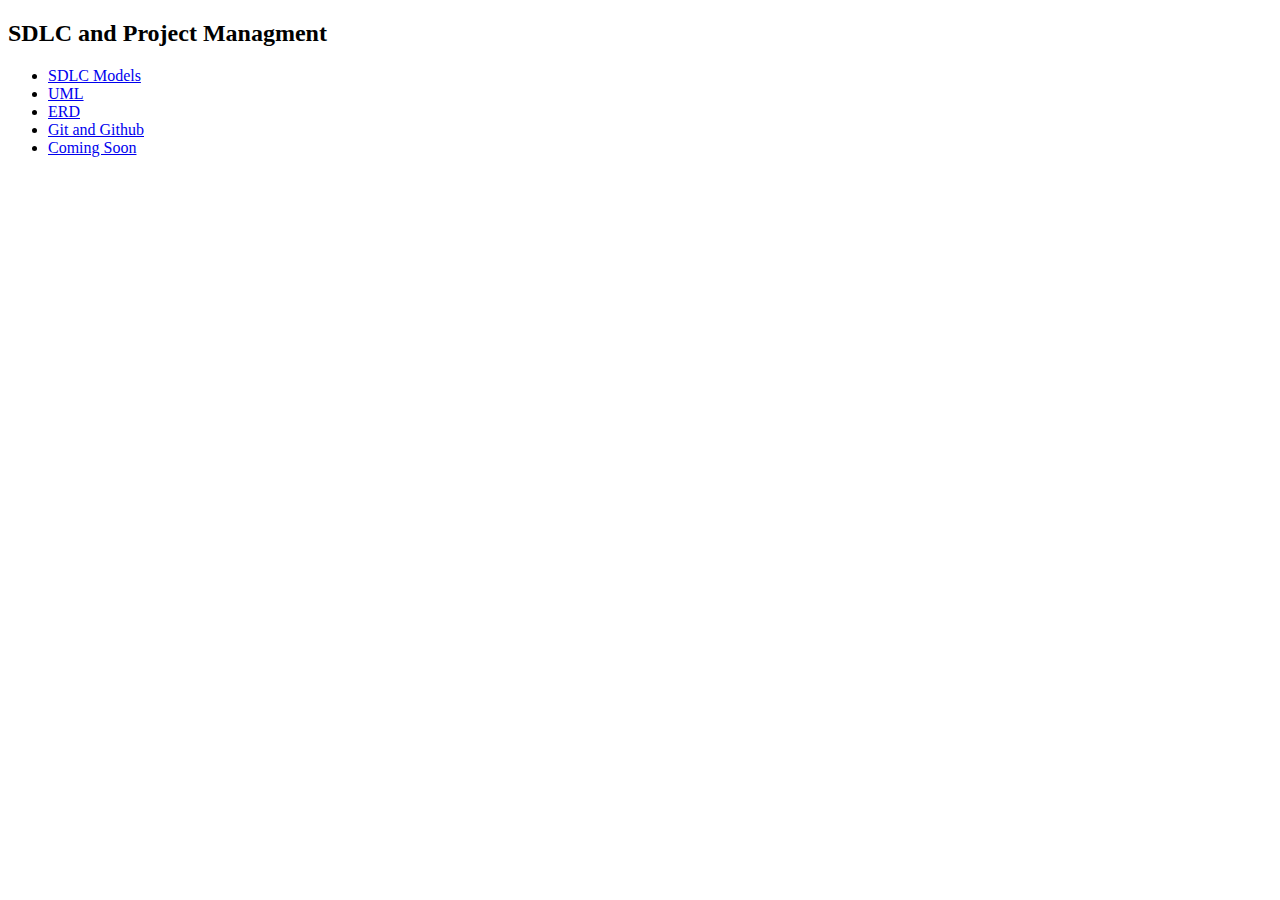
<file: index.html>
<!DOCTYPE html>
<html lang="en">

<head>
    <meta charset="UTF-8">
    <meta name="viewport" content="width=device-width, initial-scale=1.0">
    <title>Main Page</title>
</head>

<body>


    <h2 class="title2">SDLC and Project Managment</h2>
    <ul>

        <li>
            <a href="models/models.html">SDLC Models</a></li>
        <li>
            <a href="uml/uml.html">UML</a>
        </li>
        <li><a href="erd/erd.html">ERD</a></li>
        <li><a href="Git/git-notes.html">Git and Github</a></li>
        <li><a href="comingsoon/index.html">Coming Soon</a></li>

    </ul>

</body>
<footer>


</footer>

</html>
</file>
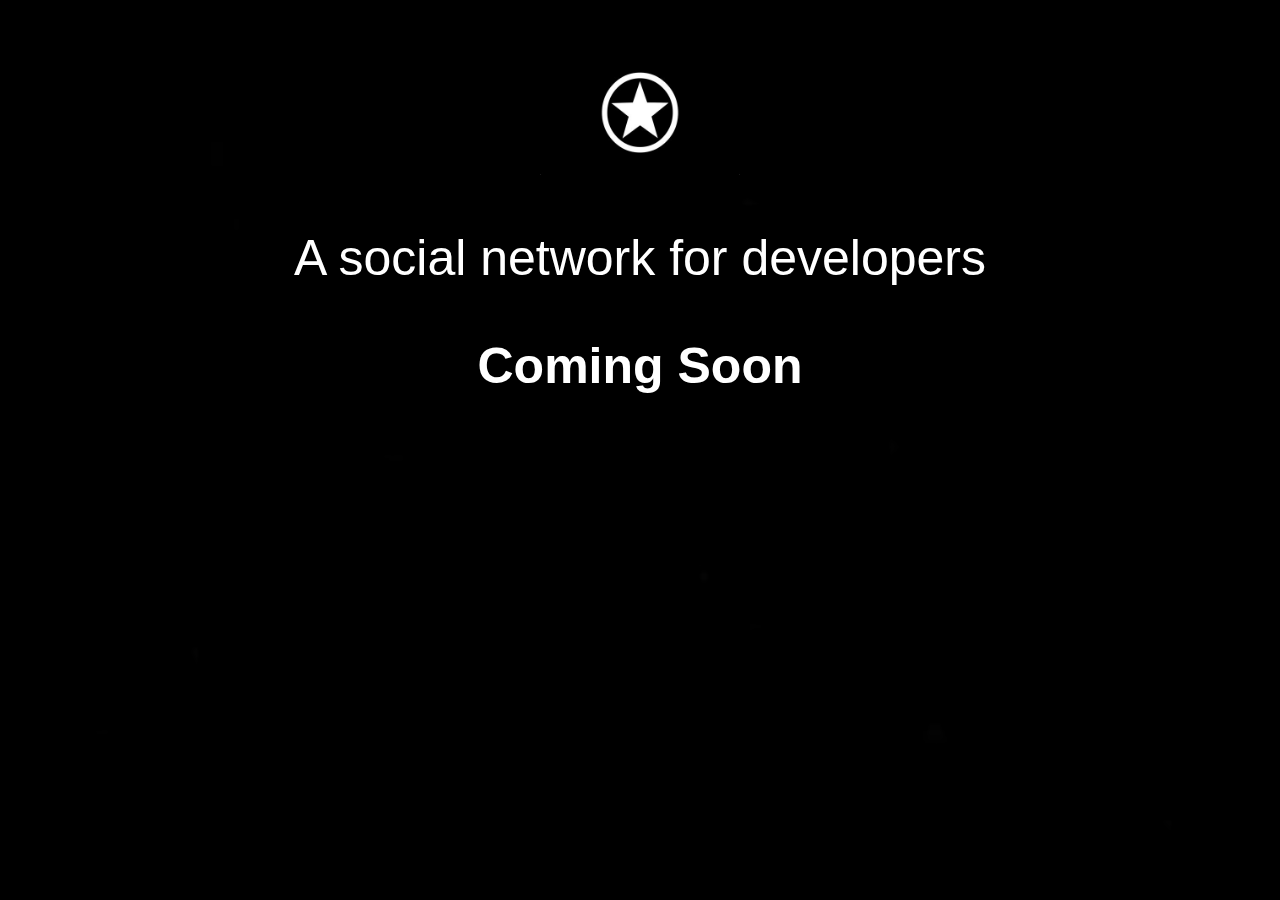
<file: comingsoon/index.html>
<!DOCTYPE html>
<html lang="en">

<head>
    <meta charset="UTF-8">
    <meta http-equiv="X-UA-Compatible" content="IE=edge">
    <meta name="viewport" content="width=device-width, initial-scale=1.0">
    <link rel="stylesheet" href="css/style.css">
    <link rel="shortcut icon" type="image/x-icon" href="/favicon.ico">
    <title>Coming Soon</title>
</head>

<body>
    <section class="landing">
        <div class="landing-inner">
            <img src="img/54559077102b820e651b6d180a80f95b.jpeg" class="logo_size" alt="DevConnector">
            <p>A social network for developers</p>
            <h1>Coming Soon</h1>
            <div class="countdown"></div>
        </div>
    </section>
    <script src="js/main.js"></script>
</body>

</html>
</file>
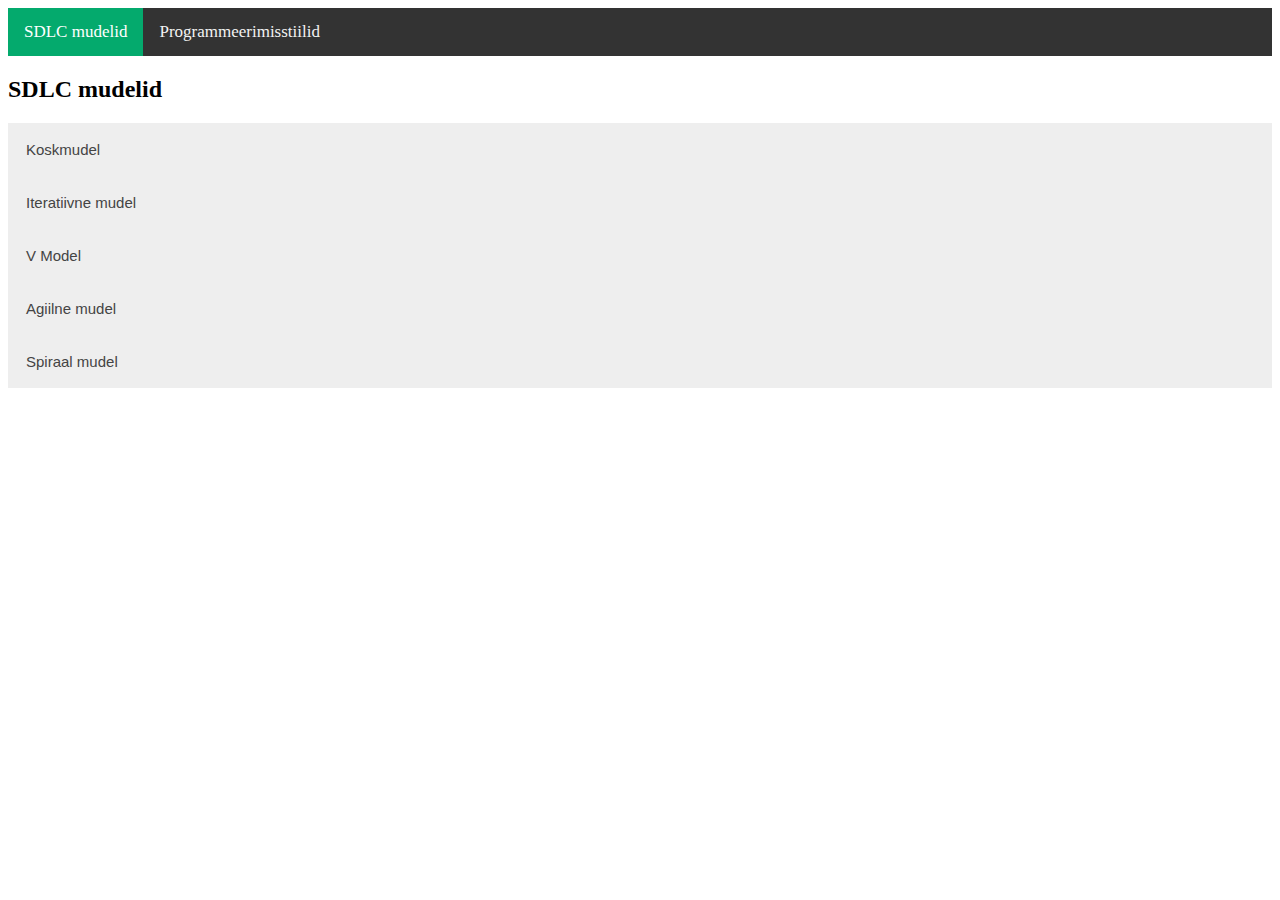
<file: models.html>
<!DOCTYPE html>
<html lang="en">
<link rel="stylesheet" href="css/style.css">

<head>

    <meta charset="UTF-8">
    <meta name="viewport" content="width=device-width, initial-scale=1.0">

    <title>SDLC Mudelid</title>
    <div class="topnav">
        <a href="models.html" class="active">SDLC mudelid</a>
        <a href="programmingstyles.html" title="">Programmeerimisstiilid</a>

    </div>
</head>

<body>
    <h2>SDLC mudelid</h2>

    <button class="accordion">Koskmudel</button>
    <div class="panel">
        <p>Aastal 1970 räägiti esimest korda tarkvara loomise mudelist nimega waterfall (koskmudel, lineaarne mudel W. Royce 1970[Royce]) :</p>
        <img src="images/kosk.jpg" alt="waterfall">
        <h3>Plussid</h3>
        <p>Koskmudeli eelised: selged põhjused-tagajärjed, struktuur, juhtidel on lihtsam jälgida, kas projekt on graafikus, väljamaksed konkreetsete etappide eest.</p>
        <p>Mõnikord on see ainuvõimalik lahendus.</p>
        <p>Näiteks on koskmudel endiselt väga laialt kasutusel, kui tellijaks on riigiasutus. Samuti on mõistlik selle mudeli kasutamine väga väikeste projektide puhul, kus nõuded on selged, ei muutu ning neid ei tule juurde.</p>
        <h3>Miinused</h3>
        <p>Koskmudeli puudusteks on kõrge hind, väga pikk valmimisaeg, palju dokumente: iga tagasiminek on väga kallis, igal etapil tehtud muudatus nõuab järgmiste etappide uuesti läbimist ning dokumenteerimist.</p>
        <p>On olnud palju projekte, mis lõpetati ning võeti vastu, kuid pole kunagi kasutusele võetud: aja jooksul muutusid nõuded nii palju, et valmistarkvara polnud enam vajalik (suure süsteemi kõikide vajaduste peensusteni kirja panemisele võib minna
            mitu aastat ning paar metsamassiivi dokumentatsiooni koostamisele).</p>

        <h3>Millal kasutatakse koskmudelit?</h3>
        <ul>
            <li>kui nõuded on teada ning need on lõplikud ega muutu protsessi käigus;
            </li>
            <li>on teada, mis tehnoloogiaid kasutada;
            </li>
            <li>projekt ei ole liiga pikk;
            </li>
            <li>tellija võib olla huvitatud selle mudeli kasutamisest, kui tal ei ole ressursi tegeleda projektiga pidevalt, vaid ainult tellimise (nõuete kogumise) ning testimise ajal.</li>
        </ul>
    </div>

    <button class="accordion">Iteratiivne mudel</button>
    <div class="panel">
        <p>Iteratiivne mudel võeti kasutusele <b>1980.</b> aastal. </p>
        <p> Iteratiivse mudeli puhul valmistatakse toote esimene variant, see vaadatakse üle, otsustatakse, kas on valitud õige tee. Algab uus iteratsioon: toodet täiendatakse, see vaadatakse üle, otsustatakse, kas on valitud õige tee. Algab uus iteratsioon…
            kuni toode saab valmis.</p>
        <p>Iteratiivse mudeli puhul on kogu protsess jagatud mitmeks etapiks (siin ja edasi – iteratsioon), iga iteratsioon kestab 2-6 nädalat. Alguses valmistatakse tarkvara kriitilisem osa, sisuliselt jälgitakse seejuures samu samme, mida koskmudeli puhul.
            Järgmise iteratsiooni ajal täiendatakse tarkvara, luues uue funktsionaalsuse või täiendades seda, mis oli varem tehtud. Iteratsioone korrutatakse projekti lõpetamiseni. Kui tarkvara on valmis, võetakse see kasutusele. Protsessi paremaks suunamiseks
            võetakse arvesse riskianalüüsi tulemusi. Iteratiivset mudelit võib näidata järgmiselt:</p>


        <img src="images/iteratsioon.jpg" alt="">
        <p>Iteratiivse mudeli raamistikud on näiteks RUP (The Rational Unified Process), EUP (The Enterprise Unified Process).
        </p>

        <h3>Millal kasutatakse?</h3>

        <ul>
            <li>
                On olemas üldine pilt, mida tahetakse saavutada. Väiksemaid ülesandeid saab täpsustada hiljem.
            </li>
            <li>
                Projekt on suur. Kui on oht, et projekt venib pikaks, tasub võtta kasutusele iteratiivne mudel, kuna see lubab rakendada paralleelseid iteratsioone: minimeerib riski, et projekti lõpuks muutuvad tarkvara vajadused/nõudmised.
            </li>

        </ul>

    </div>

    <button class="accordion">V Model</button>
    <div class="panel">
        <p>the V model of testing was developed where for every phase, in the Development life cycle there is a corresponding Testing phase</p>
        <img src="images/052715_0904_GuidetoSDLC3.webp" alt="">
        <ul>
            <li>

                The left side of the model is Software Development Life Cycle – SDLC</li>
            <li>The right side of the model is Software Test Life Cycle – STLC</li>
            <li>The entire figure looks like a V, hence the name V – model</li>

        </ul>
        <p>Apart from the V model, there are iterative development models, where development is carried in phases, with each phase adding a functionality to the software. Each phase comprises its independent set of development and testing activities.</p>

        <p>Good examples of Development lifecycles following iterative method are Rapid Application Development, Agile Development
        </p>
    </div>
    <button class="accordion">Agiilne mudel</button>
    <div class="panel">
        <h3>Mis on agiilne mudel?</h3>
        <p>Agiilne mudeliprotsess SDLC-s hõlbustab arendajaid meeskonnaga suhtlemisel ja annab kliendile käimasoleva projekti kohta täieliku ülevaate ning arendaja teeb vajadusel muudatusi. See paneb arendajad muudatusi tegema vastavalt kliendi interaktsioonile
            ja säästab ümbertöötamisel palju aega. Kuna see lähenemine töötab arendamisel ja testimisel käsikäes, töötavad arendajad ja testijad koos</p>
        <h3>Millal hakati kasutama?</h3>
        <p>1990. aastate alguses lõid Ken Schwaber ja Jeff Sutherland Scrumi metoodika</p>
        <img src="images/agiilne.jpg" alt="">
        <h3>Miks just agiilne meetod?</h3>
        <p>Agiilse mudeli peamised eelised on kiirus, reageerimine olukorra muutustele, inimeste suhtlemine. Tellija on motiveeritud liikuma koos projekti meeskonnaga, ta on ise ka meeskonna liige ja kaasatud kogu protsessi.
        </p>

        <ul>
            <li>Tellija rahulolu – uus tarkvara tarnitakse tihti ja kiiresti.</li>
            <li>Inimesed on protsessidest olulisemad: kõik projektis osalevad inimesed on pidevas suhtlemises, mõjutades tulemust.
            </li>
            <li>Projektis osalejad saavad kiiresti tagasisidet, kas see, mis tehti, on vajalik.</li>
            <li>Olukorra muutmisel saab toodet kiiresti muuta.</li>
            <li>Nõudeid saab muuta isegi väga hilisel projekti etapil.</li>
            <li>Dokumenteerimine on minimaalne: puhas isedokumenteeriv kood tähendab, et tekib vähem dokumente (mida keegi ei loe) ning koodi puhtana hoidmine on arendaja ülesandeks, ehk on suurem tõenäosus, et dokumentatsioon (minimaalne arv dokumente +
                isedokumenteeriv kood) on aktuaalne.</li>
        </ul>
        <h3>Millal kasutada?</h3>
        <p>Agiilne mudel sobib, kui:</p>
        <ul>
            <li>meeskond (tooteomanik, arendustiim) on väga tugev;</li>
            <li>on soov projektiga kiiresti alustada (ei vaja pikka analüüsi faasi);</li>
            <li> on tõenäosus, et mõned nõuded ilmnevad hiljem;</li>
            <li>rahastus ei ole probleemiks.</li>
        </ul>
        <h3>Näited agiilsest arengumudelist</h3>
        <img src="images/agile_Processesv1_2.webp" alt="">
        <p>Meeskonnad valivad ühe või kaks meetodit täielikult välja. Üks laialdasemalt kasutatavaid tehnikaid on Scrum ja XP, mis tavaliselt sulanduvad ideaalselt.
        </p>
        <p>Scrum on paindliku alamhulk ja XP on lisaks ka paindlik meetod tarkvara korduvaks tegemiseks.</h3>
        </p>
    </div>
    <button class="accordion">Spiraal mudel
    </button>
    <div class="panel">
        <p>Spiraalmudelit kirjeldas esimest korda Barry Boehm oma 1986 a. artiklis. Protsessi kulgemist kujutab spiraal. Esimene kordus võib olla näiteks seotud süsteemi teostatavuse uurimisega, teine nõudmiste kirjeldamisega, järgmine kavandamisega jne.
            Mitu kordust on enamasti seotud tarkvara realiseerimisega, kus tema ehitamine toimub inkrementaalselt. Kuid kindlasti ei tohiks spiraali korduseid võrdsustada tavapäraste arendusprotsessi faasidega. Iga kordus on jaotatud 3 kuni 6 sektorisse
            (erinevad autorid jagavad erinevalt). Iga kordus algab lähema eesmärgi kavandamise ja riskide hindamisega ning lõppeb nö kliendiga - ehk eesmärk peab saama täidetud ja kontrollitud. Sektorite töömahukus ei pruugi olla ühesugune. Boehm'i järgi
            on sektoreid neli</p>
        <p>Each phase of spiral model in software engineering begins with a design goal and ends with the client reviewing the progress. The spiral model in software engineering was first mentioned by Barry Boehm in his 1986 paper.</p>

        <p>The development process in Spiral model in SDLC, starts with a small set of requirement and goes through each development phase for those set of requirements. The software engineering team adds functionality for the additional requirement in every-increasing
            spirals until the application is ready for the production phase. The below figure very well explain Spiral Model:
        </p>
        <img src="images/spiral_model.webp" alt="">
        <h3>When to use Spiral Model?</h3>
        <ul>
            <li>

                A Spiral model in software engineering is used when project is large

            </li>
            <li>
                When releases are required to be frequent, spiral methodology is used
            </li>
            <li>
                When creation of a prototype is applicable
            </li>
            <li>When risk and costs evaluation is important</li>
            <li>Spiral methodology is useful for medium to high-risk projects</li>
            <li>When requirements are unclear and complex, Spiral model in SDLC is useful</li>
            <li>
                When changes may require at any time
            </li>
            <li>When long term project commitment is not feasible due to changes in economic priorities</li>

        </ul>

    </div>

    <script>
        var acc = document.getElementsByClassName("accordion");
        var i;

        for (i = 0; i < acc.length; i++) {
            acc[i].addEventListener("click", function() {
                this.classList.toggle("active");
                var panel = this.nextElementSibling;
                if (panel.style.display === "block") {
                    panel.style.display = "none";
                } else {
                    panel.style.display = "block";
                }
            });
        }
    </script>
</body>

</html>
</file>
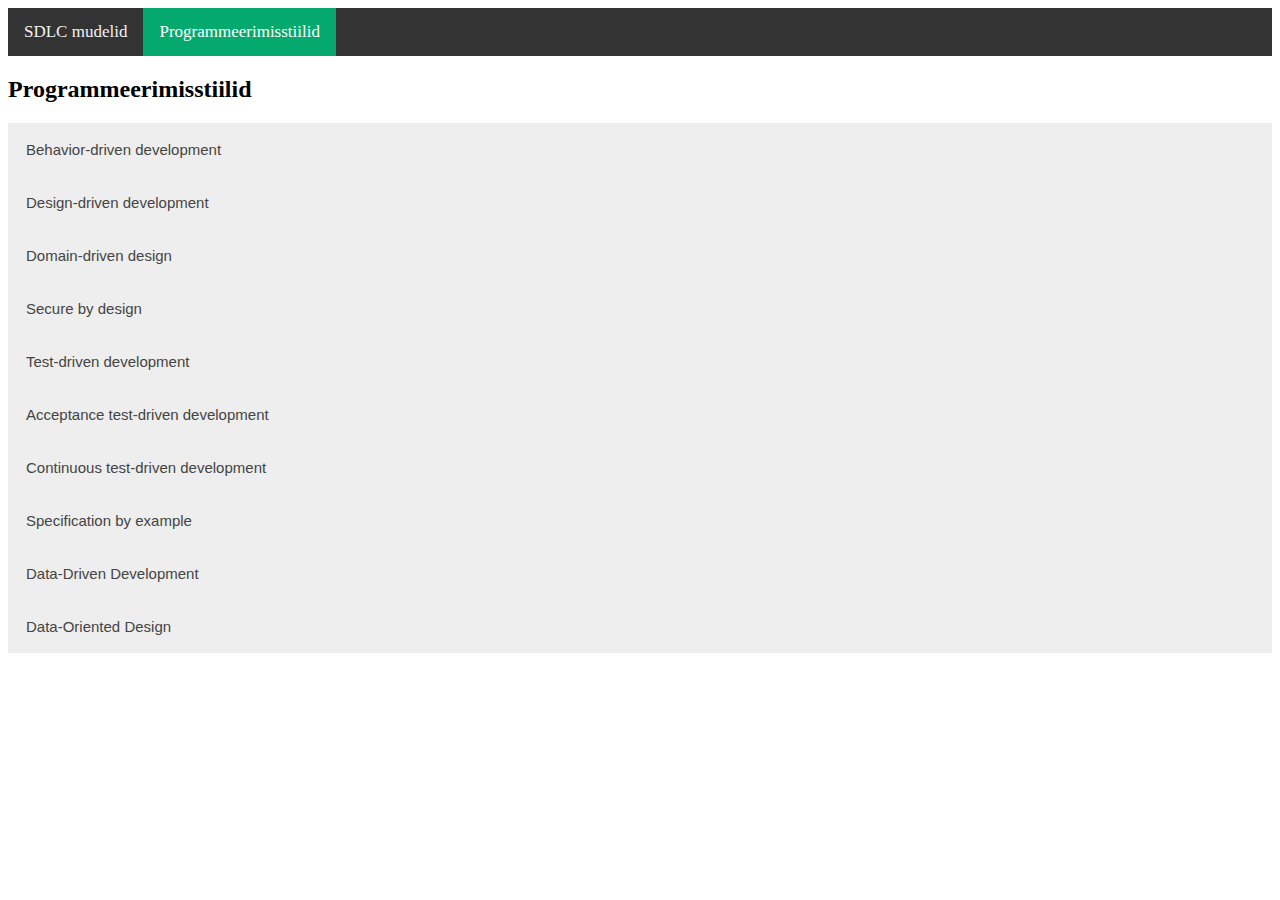
<file: programmingstyles.html>
<!DOCTYPE html>
<html lang="en">
<link rel="stylesheet" href="css/style.css">

<head>

    <meta charset="UTF-8">
    <meta name="viewport" content="width=device-width, initial-scale=1.0">

    <title>Programmeerimisstiilid</title>
    <div class="topnav">
        <a href="models/models.html">SDLC mudelid</a>
        <a href="programmingstyles.html" class="active" title="">Programmeerimisstiilid</a>

    </div>
</head>

<body>
    <h2>Programmeerimisstiilid</h2>
    <button class="accordion">Behavior-driven development
</button>
    <div class="panel">
        <h3>What is BDD?</h3>
        <p>Behavior-driven development (BDD) is an Agile software development methodology in which an application is documented and designed around the behavior a user expects to experience when interacting with it. By encouraging developers to focus only
            on the requested behaviors of an app or program, BDD helps to avoid bloat, excessive code, unnecessary features or lack of focus. This methodology combines, augments and refines the practices used in test-driven development (TDD) and acceptance
            testing.
        </p>

        <p> A typical project using behavior-driven development would begin with a conversation between the developers, managers and customer to form an overall picture of how a product is intended to work. The expectations for the product's behavior are
            then set as goals for the developers, and once all of the behavior tests are passed the product has met its requirements and it ready for delivery to the customer.
        </p>
        <p> BDD offers the ability to enlarge the pool of input and feedback to include business stakeholders and end users who may have little software development knowledge. Due to this expanded feedback loop, development teams may more readily use BDD
            in continuous integration and continuous delivery environments.</p>
        </p>
        <h3>How BDD works?</h3>
        <p>Behavior-driven development revolves around conducting behavior-specific tests, or functional specifications that outline executable scenarios for the application. This includes:</p>
        <ul>
            <li>Applying the 5 Whys principle or the if-then scenario to generate user stories and clearly relate application features to a business purpose.</li>
            <li>Identifying a single outcome for every behavior.
            </li>
            <li>Translating each scenario into domain specific language (DSL) to ensure accurate communication.</li>
            <li>Gathering all behaviors into one set of documentation so it is accessible for all developers, testers and stakeholders.
            </li>
        </ul>
        <p>Behavior-specific tests can be run when a project starts, while a product is in development and when a product is completed. At a minimum, BDD requires that the behavioral tests (similar to unit tests) are created before development starts. Before
            development begins, all of the behavioral tests will fail, but as development of the product progresses, the tests will begin to pass. Once all of the behavioral tests are considered passing, the product is ready.</p>
    </div>
    <button class="accordion">Design-driven development
    </button>
    <div class="panel">
        <h3>What is D-DD?</h3>
        <p>Design driven development uses design as part of a process to learn and better define requirements in order to build better, more informed technology solutions. It can also be looked at as a process whereby design and user experience drives the
            development of a product or software application. This leads to products that people enjoy using and want to tell others about.</p>
        </p>
        <h3>A design driven development scenario</h3>
        <p>The Problem + Solutions Thinking Your team has identified a customer problem. You quickly take a divergent approach to brainstorming as a small, diverse group spanning product management, design, technology and sales — to come up with different
            ideas for how to solve the problem. Through group discussion, you identify the three most valuable ideas. Your designer quickly creates a design artefact or clickable prototype OR 1–2 developers creates a quick and dirty coded prototype.
            <p> Solutions Testing + Learning You identify a small group of customers and through 3–4 quick rounds of user testing, you learn how to you learn how to improve or change the feature to better meet customer needs.
            </p>
            <p>Product Design Before Development You then take the time you need to thoroughly design the feature with continued customer feedback and internal stakeholder reviews. This creates design definition, and also helps your team flesh out technical
                requirements along the way all while defining a real scope of work prior to coding.</p>
    </div>
    <button class="accordion">
        Domain-driven design

    </button>
    <div class="panel">

        <h3>What is DDD?</h3>
        <p>Domain-driven design (DDD) is a software design approach focusing on modelling software to match a domain according to input from that domain's experts. In terms of object-oriented programming it means that the structure and language of software
            code (class names, class methods, class variables) should match the business domain. For example, if a software processes loan applications, it might have classes like LoanApplication and Customer, and methods such as AcceptOffer and Withdraw.
            DDD connects the implementation to an evolving model. Domain-driven design is predicated on the following goals:
            <ul>
                <li>placing the project's primary focus on the core domain and domain logic;</li>
                <li> basing complex designs on a model of the domain;
                </li>
                <li> initiating a creative collaboration between technical and domain experts to iteratively refine a conceptual model that addresses particular domain problems.
                </li>
            </ul>
            <p> Criticisms of domain-driven design argue that developers must typically implement a great deal of isolation and encapsulation to maintain the model as a pure and helpful construct. While domain-driven design provides benefits such as maintainability,
                Microsoft recommends it only for complex domains where the model provides clear benefits in formulating a common understanding of the domain.</p>
            <h3>Kind of models</h3>
            <p>Domain-driven design recognizes multiple kinds of models.</p>
            <p>For example, an entity is an object defined not by its attributes, but its identity. As an example, most airlines assign a unique number to seats on every flight: this is the seat's identity.
            </p> In contrast, a value object is an immutable object that contains attributes but has no conceptual identity. When people exchange business cards, for instance, they only care about the information on the card (its attributes) rather than
            trying to distinguish between each unique card.</p>
        <p> Models can also define events (something that happens). A domain event is an event that domain experts care about. </p>
        <p>Models can be bound together by a root entity to become an aggregate. Objects outside the aggregate are allowed to hold references to the root but not to any other object of the aggregate. The aggregate root checks the consistency of changes in
            the aggregate. Drivers do not have to individually control each wheel of a car, for instance: they simply drive the car. In this context, a car is an aggregate of several other objects (the engine, the brakes, the headlights, etc.)</p>
    </div>
    <button class="accordion">Secure by design
    </button>
    <div class="panel">
        <h3>What is SBD?</h3>
        <p>
            Secure by design, in software engineering, means that software products and capabilities have been designed to be foundationally secure.
        </p>
        <p> Alternate security strategies, tactics and patterns are considered at the beginning of a software design, and the best are selected and enforced by the architecture, and they are used as guiding principles for developers. It is also encouraged
            to use strategic design patterns that have beneficial effects on security, even though those design patterns were not originally devised with security in mind.
        </p>
        <p> Secure by Design is increasingly becoming the mainstream development approach to ensure security and privacy of software systems. In this approach, security is considered and built into the system at every layer and starts with a robust architecture
            design. Security architectural design decisions are based on well-known security strategies, tactics, and patterns defined as reusable techniques for achieving specific quality concerns. Security tactics/patterns provide solutions for enforcing
            the necessary authentication, authorization, confidentiality, data integrity, privacy, accountability, availability, safety and non-repudiation requirements, even when the system is under attack. In order to ensure the security of a software
            system, not only is it important to design a robust intended security architecture but it is also necessary to map updated security strategies, tactics and patterns to software development in order to maintain security persistence.
        </p>
        <h3>Expect attacks</h3>
        <p>Malicious attacks on software should be assumed to occur, and care is taken to minimize impact. Security vulnerabilities are anticipated, along with invalid user input. Closely related is the practice of using "good" software design, such as domain-driven
            design or cloud native, as a way to increase security by reducing risk of vulnerability-opening mistakes—even though the design principles used were not originally conceived for security purposes.</p>
        <h3>Avoid security through obscurity
        </h3>
        <p>Generally, designs that work well do not rely on being secret. Often, secrecy reduces the number of attackers by demotivating a subset of the threat population. The logic is that if there is an increase in complexity for the attacker, the increased
            attacker effort to compromise the target will discourage them. While this technique implies reduced inherent risks, a virtually infinite set of threat actors and techniques applied over time will cause most secrecy methods to fail. While not
            mandatory, proper security usually means that everyone is allowed to know and understand the design because it is secure. This has the advantage that many people are looking at the computer code, which improves the odds that any flaws will
            be found sooner. The disadvantage is that attackers can also obtain the code, which makes it easier for them to find vulnerabilities to exploit. It is generally believed, though, that the advantage of the open computer code outweighs the disadvantage.
        </p>
    </div>
    <button class="accordion">Test-driven development
    </button>
    <div class="panel">
        <h3>What is TDD?</h3>
        <p><b>Test-driven development (TDD)</b> is a software development process relying on software requirements being converted to test cases before software is fully developed, and tracking all software development by repeatedly testing the software
            against all test cases. This is as opposed to software being developed first and test cases created later.
        </p>
        <p> Software engineer Kent Beck, who is credited with having developed or "rediscovered" the technique, stated in 2003 that TDD encourages simple designs and inspires confidence.</p>
        <p> Test-driven development is related to the test-first programming concepts of extreme programming, begun in 1999, but more recently has created more general interest in its own right.
        </p>
        <p>Programmers also apply the concept to improving and debugging legacy code developed with older techniques.</p>
        <h3>Test driven development cycle</h3>
        <p>
            <ol>
                <li>Add a test</li>
                <p>The adding of a new feature begins by writing a test that passes if the feature's specifications are met. The developer can discover these specifications by asking about use cases and user stories. A key benefit of test-driven development
                    is that it makes the developer focus on requirements before writing code. This is in contrast with the usual practice, where unit tests are only written after code.</p>
                <li>Run all tests. The new test should fail for expected reasons</li>
                <p> This shows that new code is actually needed for the desired feature. It validates that the test harness is working correctly. It rules out the possibility that the new test is flawed and will always pass.
                </p>
                <li>Write the simplest code that passes the new test</li>
                <p> Inelegant or hard code is acceptable, as long as it passes the test. The code will be honed anyway in Step 5. No code should be added beyond the tested functionality.
                </p>
                <li>All tests should now pass</li>
                <p> If any fail, the new code must be revised until they pass. This ensures the new code meets the test requirements and does not break existing features.
                </p>
                <li>Refactor as needed, using tests after each refactor to ensure that functionality is preserved</li>
                <p> Code is refactored for readability and maintainability. In particular, hard-coded test data should be removed. Running the test suite after each refactor helps ensure that no existing functionality is broken.
                </p>
                <b>            Examples of refactoring:
                </b>
                <ul>
                    <li>moving code to where it most logically belongs</li>
                    <li> removing duplicate code
                    </li>
                    <li> making names self-documenting
                    </li>
                    <li> splitting methods into smaller pieces
                    </li>
                    <li> re-arranging inheritance hierarchies
                    </li>

                </ul>
            </ol>

            <b>Repeat</b>
            <p>
                The cycle above is repeated for each new piece of functionality. Tests should be small and incremental, and commits made often. That way, if new code fails some tests, the programmer can simply undo or revert rather than debug excessively. When using
                external libraries, it is important not to write tests that are so small as to effectively test merely the library itself, unless there is some reason to believe that the library is buggy or not feature-rich enough to serve all the needs
                of the software under development.</p>
        </p>

    </div>
    <button class="accordion">Acceptance test-driven development
    </button>
    <div class="panel">
        <h3>What is ATDD?</h3>

        <p>Acceptance test–driven development (ATDD) is a development methodology based on communication between the business customers, the developers, and the testers. ATDD encompasses many of the same practices as specification by example (SBE), behavior-driven
            development (BDD), example-driven development (EDD), and support-driven development also called story test–driven development (SDD). All these processes aid developers and testers in understanding the customer's needs prior to implementation
            and allow customers to be able to converse in their own domain language.
        </p>
        <p>ATDD is closely related to test-driven development (TDD). It differs by the emphasis on developer-tester-business customer collaboration. ATDD encompasses acceptance testing, but highlights writing acceptance tests before developers begin coding.
        </p>
        <p>Acceptance tests are from the user's point of view – the external view of the system. They examine externally visible effects, such as specifying the correct output of a system given a particular input. Acceptance tests can verify how the state
            of something changes, such as an order that goes from "paid" to "shipped". They also can check the interactions with interfaces of other systems, such as shared databases or web services. In general, they are implementation independent, although
            automation of them may not be.</p>
        <h3>Creation</h3>
        <p>Acceptance tests are created when the requirements are analyzed and prior to coding. They can be developed collaboratively by requirement requester (product owner, business analyst, customer representative, etc.), developer, and tester. Developers
            implement the system using the acceptance tests. Failing tests provide quick feedback that the requirements are not being met. The tests are specified in business domain terms. The terms then form a ubiquitous language that is shared between
            the customers, developers, and testers. Tests and requirements are interrelated. A requirement that lacks a test may not be implemented properly. A test that does not refer to a requirement is an unneeded test. An acceptance test that is developed
            after implementation begins represents a new requirement.

        </p>
        <h3>Testing strategy
        </h3>
        <p>Acceptance tests are a part of an overall testing strategy. They are the customer tests that demonstrate the business intent of a system. Component tests are technical acceptance tests developed by an architect that specify the behavior of large
            modules. Unit tests are created by the developer to drive easy-to-maintain code. They are often derived from acceptance tests and unit tests. Cross-functional testing includes usability testing, exploratory testing, and property testing (scaling
            and security).
        </p>

    </div>
    <button class="accordion">Continuous test-driven development
    </button>
    <div class="panel">
        <h3>What is CTDD</h3>
        <p>Continuous test-driven development (CTDD) is a software development practice that extends test-driven development (TDD) by means of automatic test execution in the background, sometimes called continuous testing.</p>
        <h3>Practice</h3>
        <p>In CTDD the developer writes a test first but is not forced to execute the tests manually. The tests are run automatically by a continuous testing tool running in the background. This technique can potentially reduce the time waste resulting from
            manual test execution by eliminating the need for the developer to start the test after each phase of the normal TDD practice: after writing the (initially failing) test, after producing the minimal amount of code for the test to pass and
            after refactoring the code.
        </p>
        <b> Continuous testing tools</b>
        <ul>
            <li> Infinitest open source Eclipse and IntelliJ plug-in
            </li>
            <li> NCrunch commercial continuous testing plug-in for Visual Studio
            </li>
            <li> Autotest - continuous testing for Ruby
            </li>
            <li> AutoTest.NET - autotest for .NET
            </li>
            <li> AutoTest.NET fork for CTDD</li>
            <li> Mighty-Moose - packaged version of AutoTest.NET
            </li>
            <li> PyCrunch — continuous testing for Python, with PyCharm plugin
            </li>
            <li> Wallaby.js - continuous testing for JavaScript/TypeScript/CoffeeScript
            </li>

        </ul>

    </div>
    <button class="accordion">Specification by example
    </button>
    <div class="panel">
        <h3>What is SBE?</h3>
        <p>Specification by example (SBE) is a collaborative approach to defining requirements and business-oriented functional tests for software products based on capturing and illustrating requirements using realistic examples instead of abstract statements.
            It is applied in the context of agile software development methods, in particular behavior-driven development. This approach is particularly successful for managing requirements and functional tests on large-scale projects of significant domain
            and organisational complexity.
        </p>
        <h3> Advantages
        </h3>
        <p>Highly abstract or novel new concepts can be difficult to understand without concrete examples.[citation needed] Specification by example is intended to construct an accurate understanding, and significantly reduces feedback loops in software
            development, leading to less rework, higher product quality, faster turnaround time for software changes and better alignment of activities of various roles involved in software development such as testers, analysts and developers.</p>

        <h3>Examples as a single source of truth</h3>
        <p>A key aspect of specification by example is creating a single source of truth about required changes from all perspectives. When business analysts work on their own documents, software developers maintain their own documentation and testers maintain
            a separate set of functional tests, software delivery effectiveness is significantly reduced by the need to constantly coordinate and synchronise those different versions of truth. With short iterative cycles, such coordination is often required
            on weekly or biweekly basis. With Specification by example, different roles participate in creating a single source of truth that captures everyone's understanding. Examples are used to provide clarity and precision, so that the same information
            can be used both as a specification and a business-oriented functional test. Any additional information discovered during development or delivery, such as clarification of functional gaps, missing or incomplete requirements or additional tests,
            is added to this single source of truth. As there is only one source of truth about the functionality, there is no need for coordination, translation and interpretation of knowledge inside the delivery cycle.
        </p>
        <p>When applied to required changes, a refined set of examples is effectively a specification and a business-oriented test for acceptance of software functionality. After the change is implemented, specification with examples becomes a document explaining
            existing functionality. As the validation of such documents is automated, when they are validated frequently, such documents are a reliable source of information on business functionality of underlying software. To distinguish between such
            documents and typical printed documentation, which quickly gets outdated, a complete set of specifications with examples is called Living Documentation.
        </p>
        <h3>Key practices</h3>
        <p>Teams that apply Specification by example successfully commonly apply the following process patterns:
        </p>
        <ul>
            <li>Deriving scope from goals
            </li>
            <li>Specifying collaboratively - through all-team specification workshops, smaller meetings or teleconference reviews
            </li>
            <li>Illustrating requirements using examples
            </li>
            <li>Refining specifications
            </li>
            <li>Automating tests based on examples
            </li>
            <li>Validating the underlying software frequently using the tests
            </li>
            <li>Evolving a documentation system from specifications with examples to support future development
            </li>
            <li>Software teams that apply specification by example within a Scrum framework typically spend 5%-10% of their time in refining the product backlog, including specifying collaboratively, illustrating requirements using examples and refining examples.
            </li>
        </ul>

        <h3>Example Mapping</h3>
        <p>
            Example Mapping is a simple technique that can steer the conversation and derive Acceptance criteria in a short time. The process breaks stories into Rules and Examples documented in the form of specification by example, and is a widely used technique
            in the BDD sphere.
        </p>
    </div>
    <button class="accordion">Data-Driven Development</button>
    <div class="panel">
        <h3>What is Data-Driven Development?</h3>
        <p>Data-driven software development is based on solid metrics like Key Performance Indicators (KPIs) or Objectives And Key Results (OKRs). Clear, objective, and unambiguous, these metrics encourage dev teams to think about the long-term strategic
            objectives of their day-to-day work and the business value of each project. The data allows these teams and individuals to visualize how their work contributes to business success, and how they can support the organization in meeting its vital
            goals.
        </p>
        <p> Here, it’s important to note that despite its focus on hard numbers and statistics, the success of data-driven development depends on people. A metrics-based program can only succeed if individuals and teams understand the data, engage with it,
            and are open to leveraging it for continuous learning and improvement.
        </p>
        <p>Furthermore, the company’s vision and leadership must align with the KPIs and OKRs identified as enablers of the data-driven development program. Robust software engineering metrics (the standards and benchmarks for a project and individual quality)
            and positive behavioral metrics (what drives your people and encourages them to deliver?) can also help drive program success.</p>
        <h3>Benefits</h3>
        <p>The data-driven approach, particularly with well-defined benchmarks, provides greater visibility into in-progress work. This allows each developer to see the impact of their individual effort on overall project success (or failure) and also enables
            teams to effectively measure the level of success.
        </p>
        <p>Teams get the critical information and insights they need to shorten development timelines, solve everyday challenges, and rapidly implement any necessary transformations or changes for continuous improvement. This helps speeds up time-to-market;
            always a critical factor for competitive differentiation.
        </p>
        <p>Moreover, data-driven development promotes a proactive and more agile problem-solving mentality, so that smaller issues can be fixed quickly before they evolve into serious predicaments, or cause long-term business setbacks.
        </p>
        <p> Over time, data-driven development enables teams and the organization to explore comparative trends and patterns, both within the organization and in the broader industry or sector. This “big picture” information is vital to develop solutions
            that are always ahead of the curve.
        </p>
        <p>These benefits notwithstanding, data-driven development can also raise some challenges if it’s not properly understood. These challenges must be addressed on priority if the organization is to benefit from its advantages.</p>

    </div>
    <button class="accordion">Data-Oriented Design</button>
    <div class="panel">
        <h3>What is Data-Oriented Design?</h3>
        <p>Data-Oriented Design is a program optimization approach motivated by efficient usage of the CPU cache, used in video game development. The approach is to focus on the data layout, separating and sorting fields according to when they are needed,
            and to think about transformations of data. Proponents include Mike Acton, Scott Meyers, and Jonathan Blow.</p>

        <h3> Motives</h3>
        <p>
            These methods became especially popular in the mid to late 2000s during the seventh generation of video game consoles that included the IBM PowerPC based PlayStation 3 (PS3) and Xbox 360 consoles. Historically, game consoles often have relatively weak
            central processing units (CPUs) compared to the top-of-line desktop computer counterparts. This is a design choice to devote more power and transistor budget to the graphics processing units (GPUs). For example, the 7th generation CPUs were
            not manufactured with modern out-of-order execution processors, but instead use in-order processors with high clock speeds and deep pipelines. In addition, most types of computing systems have main memory located hundreds of clock cycles away
            from the processing elements. Furthermore, as CPUs have become faster alongside a large increase in main memory capacity, there is massive data consumption that increases the likelihood of cache misses in the shared bus, otherwise known as
            Von Neumann bottlenecking. Consequently, locality of reference methods have been used to control performance, requiring improvement of memory access patterns to fix bottlenecking. Some of the software issues were also similar to those encountered
            on the Itanium, requiring loop unrolling for upfront scheduling.
        </p>
        <h3>
            Contrast with object orientation</h3>
        <p>The claim is that traditional object-oriented programming (OOP) design principles result in poor data locality,[clarification needed] more so if runtime polymorphism (dynamic dispatch) is used (which is especially problematic on some processors).
            Although OOP appears to "organise code around data", it actually organises source code around data types rather than physically grouping individual fields and arrays in an efficient format for access by specific functions. Moreover, it often
            hides layout details under abstraction layers, while a data-oriented programmer wants to consider this first and foremost.
        </p>
    </div>



    <script>
        var acc = document.getElementsByClassName("accordion");
        var i;

        for (i = 0; i < acc.length; i++) {
            acc[i].addEventListener("click", function() {
                this.classList.toggle("active");
                var panel = this.nextElementSibling;
                if (panel.style.display === "block") {
                    panel.style.display = "none";
                } else {
                    panel.style.display = "block";
                }
            });
        }
    </script>
</body>

</html>
</file>
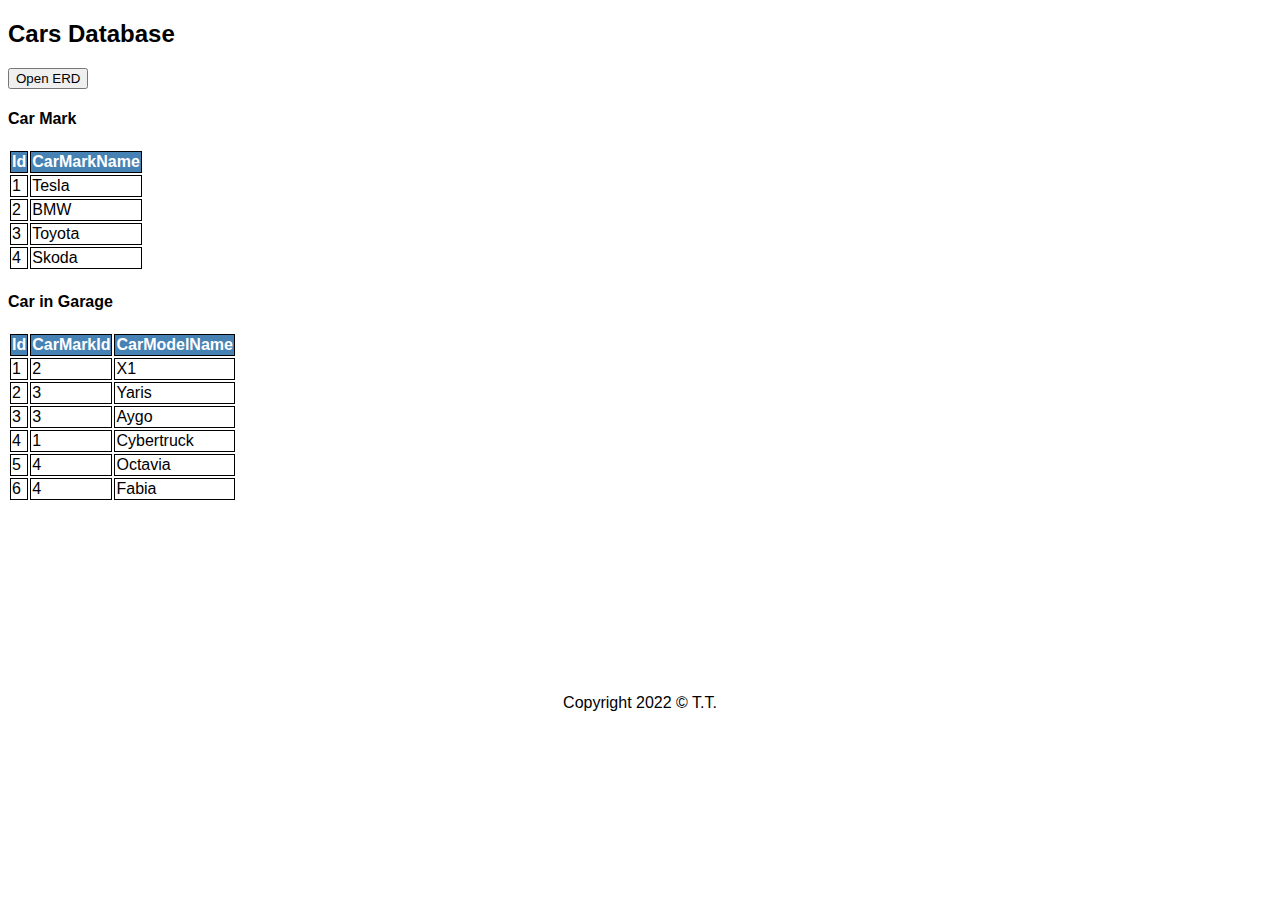
<file: erd/erd.html>
<!DOCTYPE html>
<html>

<head>
    <meta name="viewport" content="width=device-width, initial-scale=1">
    <style>
        body {
            font-family: Arial, Helvetica, sans-serif;
        }
        /* The Modal (background) */
        
        .modal {
            display: none;
            /* Hidden by default */
            position: fixed;
            /* Stay in place */
            z-index: 1;
            /* Sit on top */
            padding-top: 100px;
            /* Location of the box */
            left: 0;
            top: 0;
            width: 100%;
            /* Full width */
            height: 100%;
            /* Full height */
            overflow: auto;
            /* Enable scroll if needed */
            background-color: rgb(0, 0, 0);
            /* Fallback color */
            background-color: rgba(0, 0, 0, 0.4);
            /* Black w/ opacity */
        }
        /* Modal Content */
        
        .modal-content {
            background-color: #fefefe;
            margin: auto;
            padding: 20px;
            border: 1px solid #888;
            width: 80%;
        }
        /* The Close Button */
        
        .close {
            color: #aaaaaa;
            float: right;
            font-size: 28px;
            font-weight: bold;
        }
        
        .close:hover,
        .close:focus {
            color: #000;
            text-decoration: none;
            cursor: pointer;
        }
        
        td,
        th {
            border: 1px solid black;
            background-color: 1rem;
        }
        
        th {
            color: white;
            background-color: steelblue;
        }
    </style>
</head>

<body>

    <h2>Cars Database</h2>

    <!-- Trigger/Open The Modal -->
    <button id="myBtn">Open ERD</button>

    <!-- The Modal -->
    <div id="myModal" class="modal">

        <!-- Modal content -->
        <div class="modal-content">
            <span class="close">&times;</span>
            <h3>CarsDB erd</h3>
            <img src="../images/CarsDB-erd.png" alt="Cars ERD">

            <h3>ERD Description</h3>
            <p>Between CarMark and CarInGarage there is <i>One to One or many</i> relationship which means that there exists at least one or many car models for each car mark.</p>

            <h4>Table CarMark</h4>
            <ul>
                <li>Table contains list of car marks that can be chosen in the app by the user.</li>
                <li>Id is Primary Key of the table. It is used to refer to the car mark from the CarIngarage table.</li>
                <li>CarMarkName is the name of the car mark.</li>
            </ul>


            <h4>Table CarIngGarage</h4>
            <ul>
                <li>Table contains list of car models that are present in the garage. Car models are dispalyed to the user based on the car mark chosen in the app.</li>
                <li>Id is Primary Key of the table.</li>
                <li>CarMarkId is the Foreign Key that refers to the car mark in the CarMark table.</li>
                <li>CarModelName is the name of the car model.</li>
            </ul>
        </div>

    </div>

    <h4>Car Mark</h4>
    <table>
        <tr>
            <th>Id</th>
            <th>CarMarkName</th>
        </tr>
        <tr>
            <td>1</td>
            <td>Tesla</td>
        </tr>
        <tr>
            <td>2</td>
            <td>BMW</td>
        </tr>
        <tr>
            <td>3</td>
            <td>Toyota</td>
        </tr>
        <tr>
            <td>4</td>
            <td>Skoda</td>
        </tr>
    </table>
    <h4>Car in Garage</h4>
    <table>
        <tr>
            <th>Id</th>
            <th>CarMarkId</th>
            <th>CarModelName</th>
        </tr>
        <tr>
            <td>1</td>
            <td>2</td>
            <td>X1</td>
        </tr>
        <tr>
            <td>2</td>
            <td>3</td>
            <td>Yaris</td>
        </tr>
        <tr>
            <td>3</td>
            <td>3</td>
            <td>Aygo</td>
        </tr>
        <tr>
            <td>4</td>
            <td>1</td>
            <td>Cybertruck</td>
        </tr>
        <tr>
            <td>5</td>
            <td>4</td>
            <td>Octavia</td>
        </tr>
        <tr>
            <td>6</td>
            <td>4</td>
            <td>Fabia</td>
        </tr>
    </table>

    <footer style="text-align: center; margin-top: 12rem;">
        Copyright 2022 &#169 T.T.
    </footer>


    <script>
        // Get the modal
        var modal = document.getElementById("myModal");

        // Get the button that opens the modal
        var btn = document.getElementById("myBtn");

        // Get the <span> element that closes the modal
        var span = document.getElementsByClassName("close")[0];

        // When the user clicks the button, open the modal 
        btn.onclick = function() {
            modal.style.display = "block";
        }

        // When the user clicks on <span> (x), close the modal
        span.onclick = function() {
            modal.style.display = "none";
        }

        // When the user clicks anywhere outside of the modal, close it
        window.onclick = function(event) {
            if (event.target == modal) {
                modal.style.display = "none";
            }
        }
    </script>

</body>

</html>
</file>
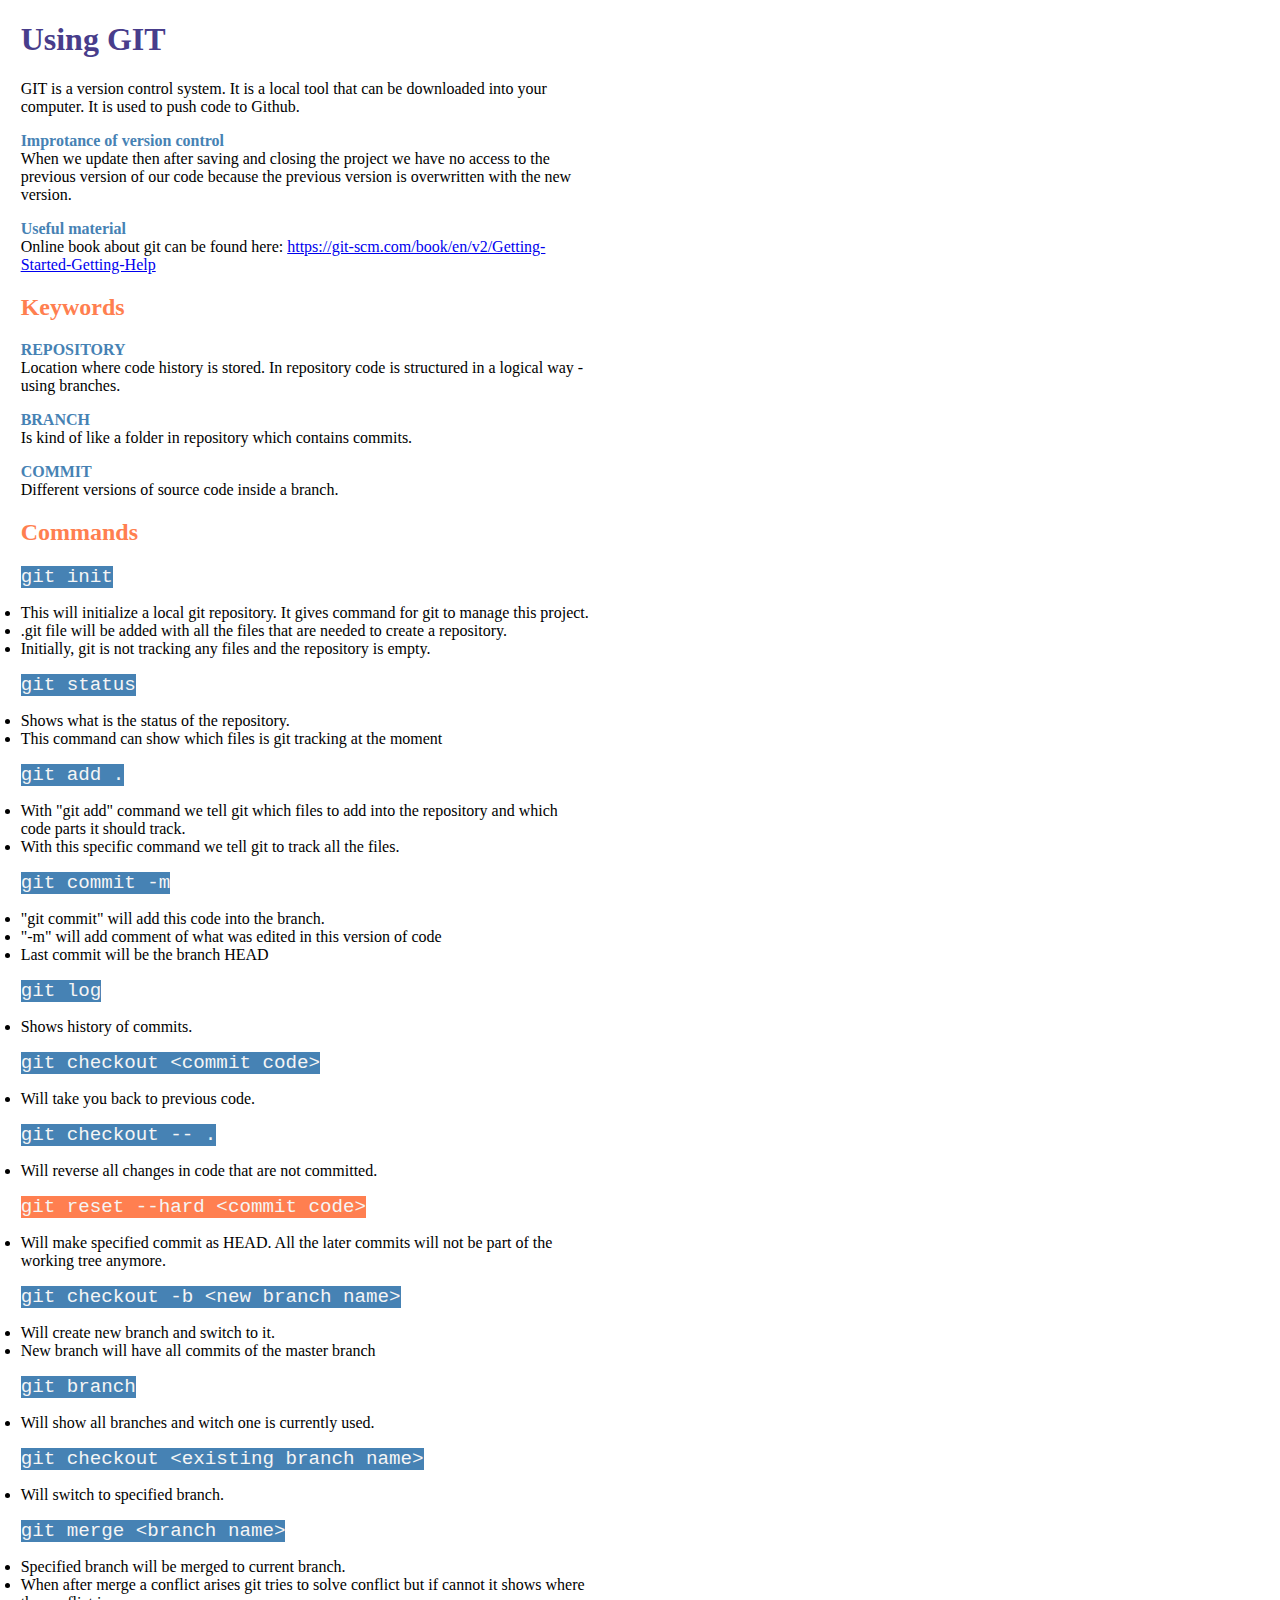
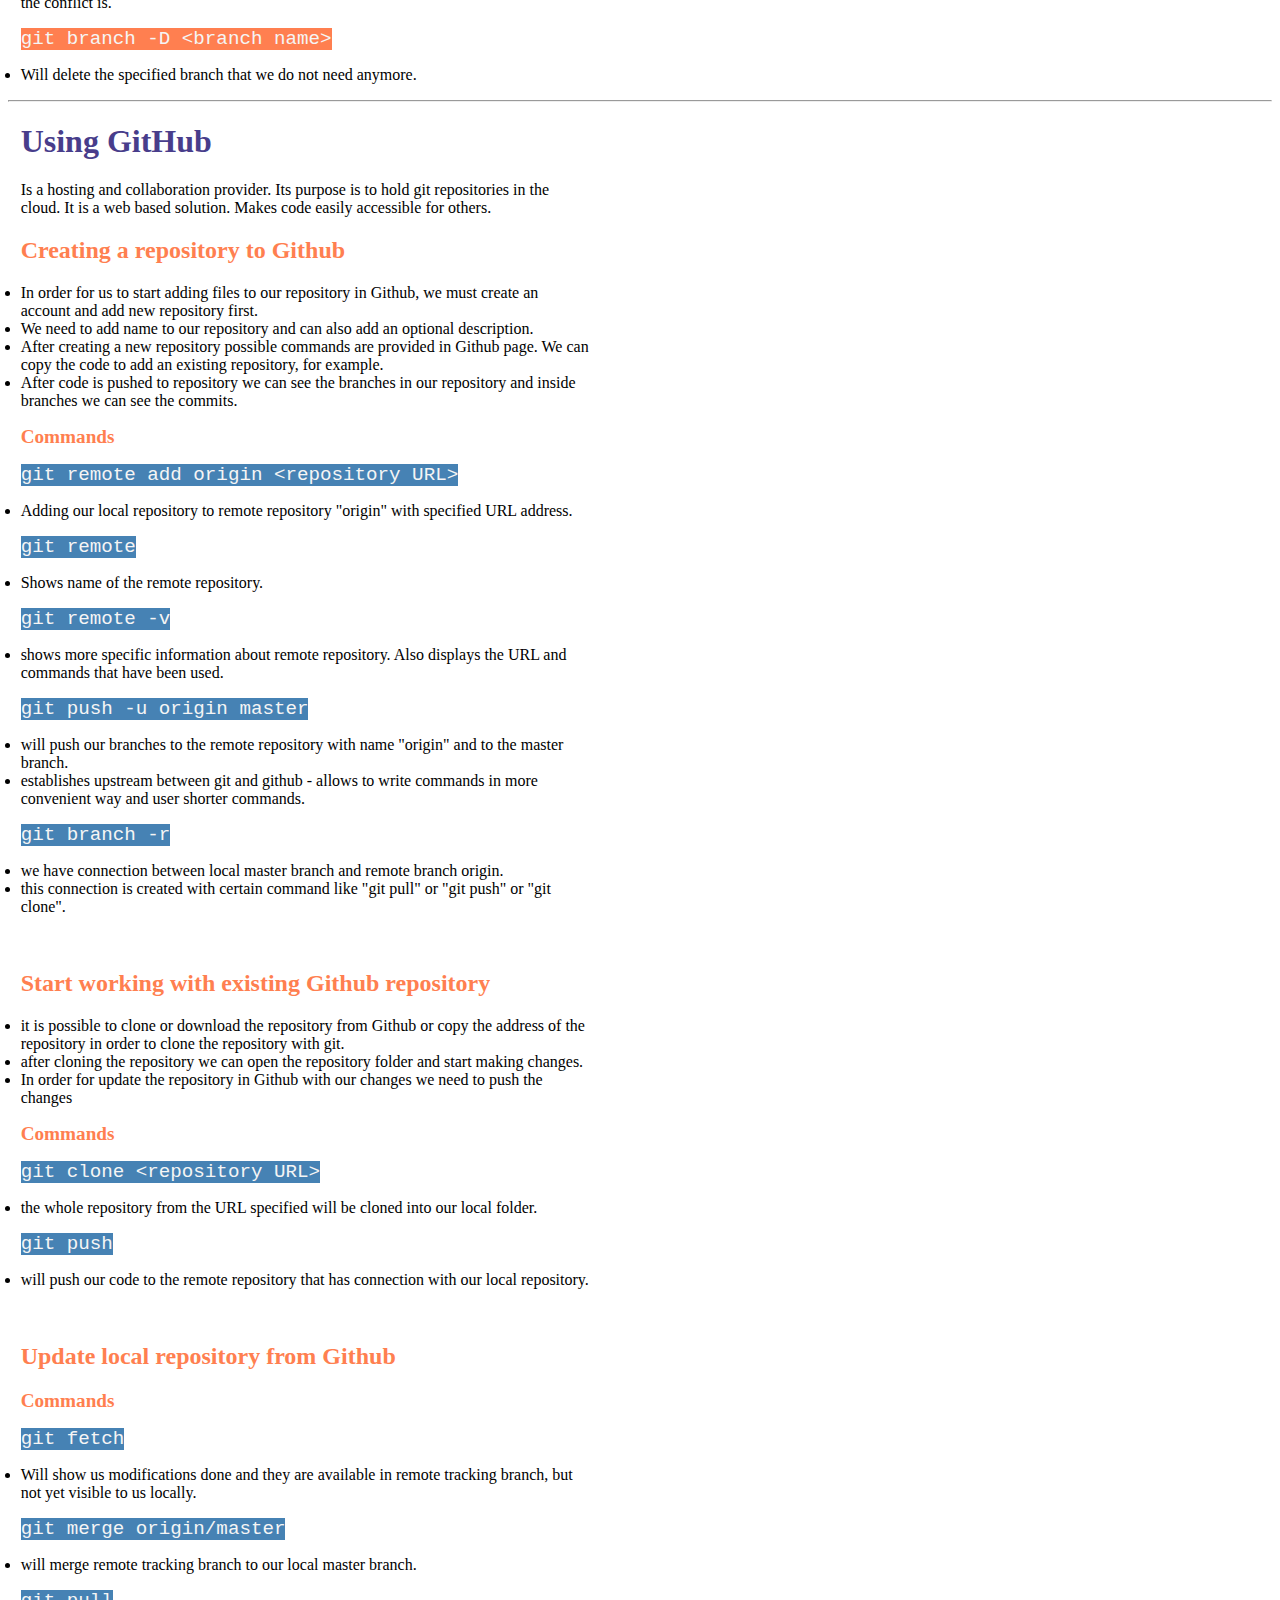
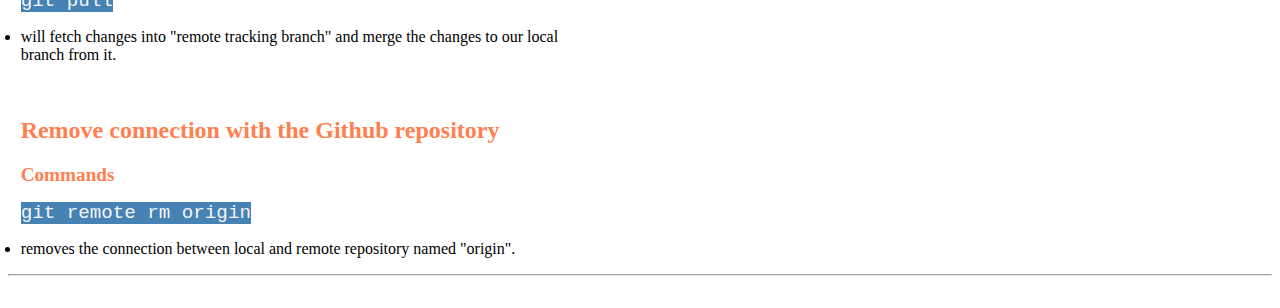
<file: Git/git-notes.html>
<!DOCTYPE html>
<html lang="en">

<head>
    <meta charset="UTF-8">
    <meta http-equiv="X-UA-Compatible" content="IE=edge">
    <meta name="viewport" content="width=device-width, initial-scale=1.0">
    <style>
        code {
            background-color: steelblue;
            color: whitesmoke;
            font-size: 1.2rem;
        }
        
        span {
            font-weight: 700;
            color: steelblue;
        }
        
        div {
            font-family: 'Calibri';
            width: 45%;
            margin-left: 1%;
        }
        
        h1 {
            color: darkslateblue;
        }
        
        h2 {
            color: coral;
        }
    </style>
    <title>Git and Github</title>
</head>

<body>
    <div>
        <h1>Using GIT</h1>
        <p> GIT is a version control system. It is a local tool that can be downloaded into your computer. It is used to push code to Github.</p>

        <p><span>Improtance of version control</span><br>When we update then after saving and closing the project we have no access to the previous version of our code because the previous version is overwritten with the new version.
        </p>
        <p>
            <span>Useful material</span><br> Online book about git can be found here: <a href="https://git-scm.com/book/en/v2/Getting-Started-Getting-Help">https://git-scm.com/book/en/v2/Getting-Started-Getting-Help</a>
        </p>


        <h2>Keywords</h2>
        <p><span>REPOSITORY</span><br>Location where code history is stored. In repository code is structured in a logical way - using branches.</p>
        <p>
            <span>BRANCH</span><br>Is kind of like a folder in repository which contains commits.
        </p>
        <p>
            <span>COMMIT</span><br>Different versions of source code inside a branch.

        </p>


        <h2>Commands</h2>
        <code>git init</code>
        <p>
            <li>This will initialize a local git repository. It gives command for git to manage this project. </li>
            <li>.git file will be added with all the files that are needed to create a repository.</li>
            <li>Initially, git is not tracking any files and the repository is empty.</li>
        </p>
        <code>git status</code>
        <p>
            <li>Shows what is the status of the repository.</li>
            <li>This command can show which files is git tracking at the moment</li>
        </p>
        <code>git add .</code>
        <p>
            <li>With "git add" command we tell git which files to add into the repository and which code parts it should track.
            </li>
            <li>With this specific command we tell git to track all the files.</li>
        </p>
        <code>git commit -m</code>
        <p>
            <li>"git commit" will add this code into the branch.</li>
            <li>"-m" will add comment of what was edited in this version of code</li>
            <li>Last commit will be the branch HEAD</li>
        </p>
        <code>git log</code>
        <p>
            <li>Shows history of commits.</li>
        </p>
        <code>git checkout &lt;commit code&gt;</commit></code>
        <p>
            <li>Will take you back to previous code.</li>
        </p>
        <code>git checkout -- .</commit></code>
        <p>
            <li>Will reverse all changes in code that are not committed.</li>
        </p>
        <code style="background-color:coral;">git reset --hard &lt;commit code&gt;</code>
        <p>
            <li>Will make specified commit as HEAD. All the later commits will not be part of the working tree anymore.
            </li>
        </p>
        <code>git checkout -b &lt;new branch name&gt;</code>
        <p>
            <li>Will create new branch and switch to it.</li>
            <li>New branch will have all commits of the master branch</li>
        </p>
        <code>git branch</code>
        <p>
            <li>Will show all branches and witch one is currently used.</li>
        </p>
        <code>git checkout &lt;existing branch name&gt;</code>
        <p>
            <li>Will switch to specified branch.</li>
        </p>
        <code>git merge &lt;branch name&gt;</code>
        <p>
            <li>Specified branch will be merged to current branch.</li>
            <li>When after merge a conflict arises git tries to solve conflict but if cannot it shows where the conflict is.
            </li>
        </p>
        <code style="background-color:coral;">git branch -D &lt;branch name&gt;</code>
        <p>
            <li>Will delete the specified branch that we do not need anymore.</li>
        </p>
    </div>
    <hr>


    <div>
        <h1>Using GitHub</h1>
        <p>Is a hosting and collaboration provider. Its purpose is to hold git repositories in the cloud. It is a web based solution. Makes code easily accessible for others.</p>


        <h2>Creating a repository to Github</h2>
        <p>
            <li>In order for us to start adding files to our repository in Github, we must create an account and add new repository first.</li>
            <li>We need to add name to our repository and can also add an optional description.</li>
            <li>After creating a new repository possible commands are provided in Github page. We can copy the code to add an existing repository, for example.</li>
            <li>After code is pushed to repository we can see the branches in our repository and inside branches we can see the commits.</li>
        </p>
        <h2 style="font-size: 1.2rem;">Commands</h2>
        <code>git remote add origin &lt;repository URL&gt;</code>
        <p>
            <li>Adding our local repository to remote repository "origin" with specified URL address.</li>
        </p>
        <code>git remote</code>
        <p>
            <li>Shows name of the remote repository.</li>
        </p>
        <code>git remote -v</code>
        <p>
            <li>shows more specific information about remote repository. Also displays the URL and commands that have been used.</li>
        </p>
        <code>git push -u origin master</code>
        <p>
            <li>will push our branches to the remote repository with name "origin" and to the master branch.</li>
            <li>establishes upstream between git and github - allows to write commands in more convenient way and user shorter commands.</li>
        </p>
        <code>git branch -r</code>
        <p>
            <li>we have connection between local master branch and remote branch origin.</li>
            <li>this connection is created with certain command like "git pull" or "git push" or "git clone".</li>
        </p> <br>
        <h2>Start working with existing Github repository</h2>
        <p>
            <li> it is possible to clone or download the repository from Github or copy the address of the repository in order to clone the repository with git.</li>
            <li>after cloning the repository we can open the repository folder and start making changes.</li>
            <li>In order for update the repository in Github with our changes we need to push the changes</li>
        </p>
        <h2 style="font-size: 1.2rem;">Commands</h2>
        <code>git clone &lt;repository URL&gt;</code>
        <p>
            <li>the whole repository from the URL specified will be cloned into our local folder.</li>
        </p>
        <code>git push</code>
        <p>
            <li>will push our code to the remote repository that has connection with our local repository.</li>
        </p>
        <br>
        <h2>Update local repository from Github</h2>
        <h2 style="font-size: 1.2rem;">Commands</h2>
        <code>git fetch</code>
        <p>
            <li>Will show us modifications done and they are available in remote tracking branch, but not yet visible to us locally.</li>
        </p>
        <code>git merge origin/master</code>
        <p>
            <li>will merge remote tracking branch to our local master branch.</li>
        </p>
        <code>git pull</code>
        <p>
            <li>will fetch changes into "remote tracking branch" and merge the changes to our local branch from it.</li>
        </p>
        <br>
        <h2>Remove connection with the Github repository</h2>
        <h2 style="font-size: 1.2rem;">Commands</h2>
        <code>git remote rm origin</code>
        <p>
            <li>removes the connection between local and remote repository named "origin".</li>
        </p>
    </div>
    <hr>

</body>

</html>
</file>
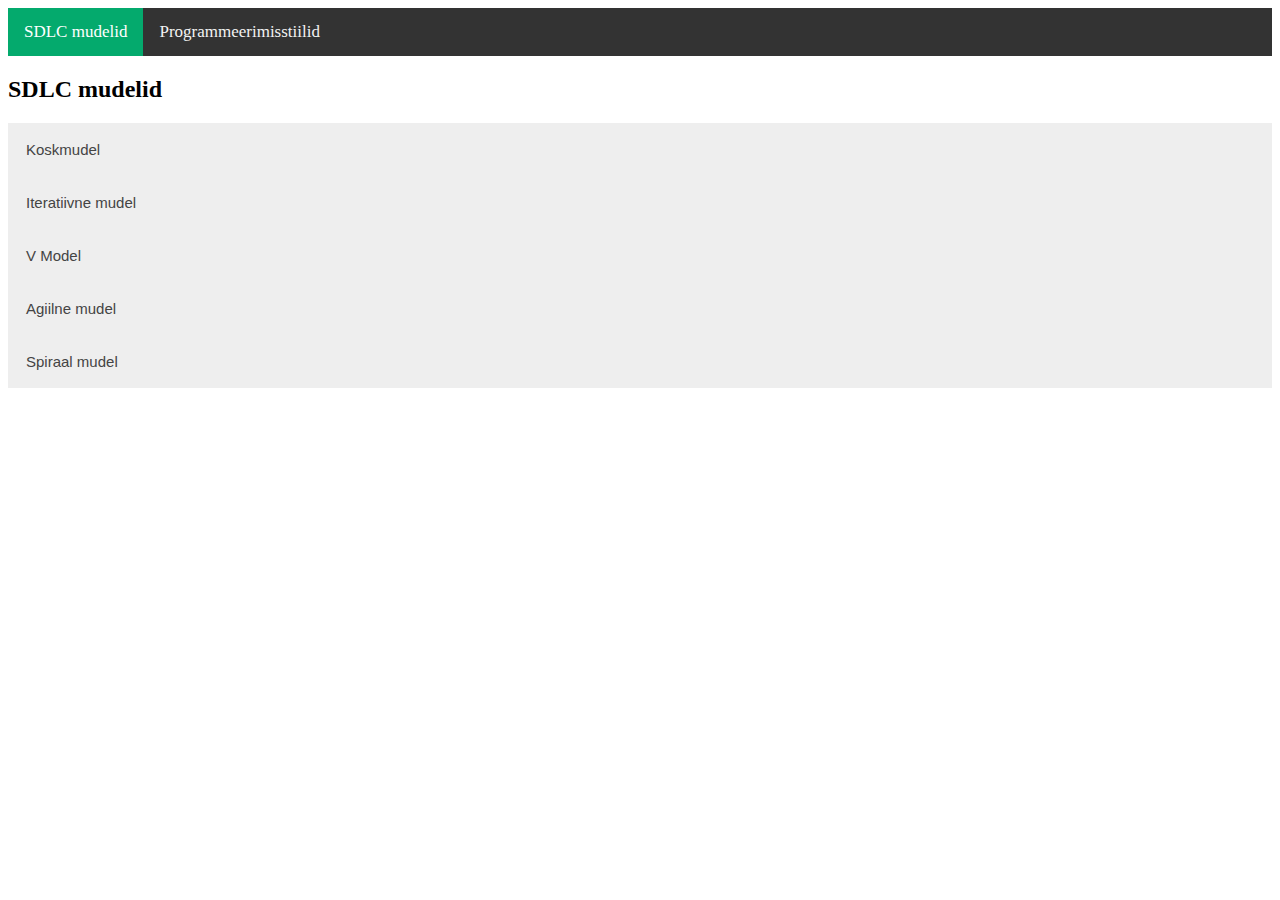
<file: models/models.html>
<!DOCTYPE html>
<html lang="en">
<link rel="stylesheet" href="../css/style.css">

<head>

    <meta charset="UTF-8">
    <meta name="viewport" content="width=device-width, initial-scale=1.0">

    <title>SDLC Mudelid</title>
    <div class="topnav">
        <a href="./models/models.html" class="active">SDLC mudelid</a>
        <a href="../programmingstyles.html" title="">Programmeerimisstiilid</a>

    </div>
</head>

<body>
    <h2>SDLC mudelid</h2>

    <button class="accordion">Koskmudel</button>
    <div class="panel">
        <p>Aastal 1970 räägiti esimest korda tarkvara loomise mudelist nimega waterfall (koskmudel, lineaarne mudel W. Royce 1970[Royce]) :</p>
        <img src="../images/kosk.jpg" alt="waterfall">
        <h3>Plussid</h3>
        <p>Koskmudeli eelised: selged põhjused-tagajärjed, struktuur, juhtidel on lihtsam jälgida, kas projekt on graafikus, väljamaksed konkreetsete etappide eest.</p>
        <p>Mõnikord on see ainuvõimalik lahendus.</p>
        <p>Näiteks on koskmudel endiselt väga laialt kasutusel, kui tellijaks on riigiasutus. Samuti on mõistlik selle mudeli kasutamine väga väikeste projektide puhul, kus nõuded on selged, ei muutu ning neid ei tule juurde.</p>
        <h3>Miinused</h3>
        <p>Koskmudeli puudusteks on kõrge hind, väga pikk valmimisaeg, palju dokumente: iga tagasiminek on väga kallis, igal etapil tehtud muudatus nõuab järgmiste etappide uuesti läbimist ning dokumenteerimist.</p>
        <p>On olnud palju projekte, mis lõpetati ning võeti vastu, kuid pole kunagi kasutusele võetud: aja jooksul muutusid nõuded nii palju, et valmistarkvara polnud enam vajalik (suure süsteemi kõikide vajaduste peensusteni kirja panemisele võib minna
            mitu aastat ning paar metsamassiivi dokumentatsiooni koostamisele).</p>

        <h3>Millal kasutatakse koskmudelit?</h3>
        <ul>
            <li>kui nõuded on teada ning need on lõplikud ega muutu protsessi käigus;
            </li>
            <li>on teada, mis tehnoloogiaid kasutada;
            </li>
            <li>projekt ei ole liiga pikk;
            </li>
            <li>tellija võib olla huvitatud selle mudeli kasutamisest, kui tal ei ole ressursi tegeleda projektiga pidevalt, vaid ainult tellimise (nõuete kogumise) ning testimise ajal.</li>
        </ul>
    </div>

    <button class="accordion">Iteratiivne mudel</button>
    <div class="panel">
        <p>Iteratiivne mudel võeti kasutusele <b>1980.</b> aastal. </p>
        <p> Iteratiivse mudeli puhul valmistatakse toote esimene variant, see vaadatakse üle, otsustatakse, kas on valitud õige tee. Algab uus iteratsioon: toodet täiendatakse, see vaadatakse üle, otsustatakse, kas on valitud õige tee. Algab uus iteratsioon…
            kuni toode saab valmis.</p>
        <p>Iteratiivse mudeli puhul on kogu protsess jagatud mitmeks etapiks (siin ja edasi – iteratsioon), iga iteratsioon kestab 2-6 nädalat. Alguses valmistatakse tarkvara kriitilisem osa, sisuliselt jälgitakse seejuures samu samme, mida koskmudeli puhul.
            Järgmise iteratsiooni ajal täiendatakse tarkvara, luues uue funktsionaalsuse või täiendades seda, mis oli varem tehtud. Iteratsioone korrutatakse projekti lõpetamiseni. Kui tarkvara on valmis, võetakse see kasutusele. Protsessi paremaks suunamiseks
            võetakse arvesse riskianalüüsi tulemusi. Iteratiivset mudelit võib näidata järgmiselt:</p>


        <img src="../images/iteratsioon.jpg" alt="">
        <p>Iteratiivse mudeli raamistikud on näiteks RUP (The Rational Unified Process), EUP (The Enterprise Unified Process).
        </p>

        <h3>Millal kasutatakse?</h3>

        <ul>
            <li>
                On olemas üldine pilt, mida tahetakse saavutada. Väiksemaid ülesandeid saab täpsustada hiljem.
            </li>
            <li>
                Projekt on suur. Kui on oht, et projekt venib pikaks, tasub võtta kasutusele iteratiivne mudel, kuna see lubab rakendada paralleelseid iteratsioone: minimeerib riski, et projekti lõpuks muutuvad tarkvara vajadused/nõudmised.
            </li>

        </ul>

    </div>

    <button class="accordion">V Model</button>
    <div class="panel">
        <p>the V model of testing was developed where for every phase, in the Development life cycle there is a corresponding Testing phase</p>
        <img src="../images/052715_0904_GuidetoSDLC3.webp" alt="">
        <ul>
            <li>

                The left side of the model is Software Development Life Cycle – SDLC</li>
            <li>The right side of the model is Software Test Life Cycle – STLC</li>
            <li>The entire figure looks like a V, hence the name V – model</li>

        </ul>
        <p>Apart from the V model, there are iterative development models, where development is carried in phases, with each phase adding a functionality to the software. Each phase comprises its independent set of development and testing activities.</p>

        <p>Good examples of Development lifecycles following iterative method are Rapid Application Development, Agile Development
        </p>
    </div>
    <button class="accordion">Agiilne mudel</button>
    <div class="panel">
        <h3>Mis on agiilne mudel?</h3>
        <p>Agiilne mudeliprotsess SDLC-s hõlbustab arendajaid meeskonnaga suhtlemisel ja annab kliendile käimasoleva projekti kohta täieliku ülevaate ning arendaja teeb vajadusel muudatusi. See paneb arendajad muudatusi tegema vastavalt kliendi interaktsioonile
            ja säästab ümbertöötamisel palju aega. Kuna see lähenemine töötab arendamisel ja testimisel käsikäes, töötavad arendajad ja testijad koos</p>
        <h3>Millal hakati kasutama?</h3>
        <p>1990. aastate alguses lõid Ken Schwaber ja Jeff Sutherland Scrumi metoodika</p>
        <img src="../images/agiilne.jpg" alt="">
        <h3>Miks just agiilne meetod?</h3>
        <p>Agiilse mudeli peamised eelised on kiirus, reageerimine olukorra muutustele, inimeste suhtlemine. Tellija on motiveeritud liikuma koos projekti meeskonnaga, ta on ise ka meeskonna liige ja kaasatud kogu protsessi.
        </p>

        <ul>
            <li>Tellija rahulolu – uus tarkvara tarnitakse tihti ja kiiresti.</li>
            <li>Inimesed on protsessidest olulisemad: kõik projektis osalevad inimesed on pidevas suhtlemises, mõjutades tulemust.
            </li>
            <li>Projektis osalejad saavad kiiresti tagasisidet, kas see, mis tehti, on vajalik.</li>
            <li>Olukorra muutmisel saab toodet kiiresti muuta.</li>
            <li>Nõudeid saab muuta isegi väga hilisel projekti etapil.</li>
            <li>Dokumenteerimine on minimaalne: puhas isedokumenteeriv kood tähendab, et tekib vähem dokumente (mida keegi ei loe) ning koodi puhtana hoidmine on arendaja ülesandeks, ehk on suurem tõenäosus, et dokumentatsioon (minimaalne arv dokumente +
                isedokumenteeriv kood) on aktuaalne.</li>
        </ul>
        <h3>Millal kasutada?</h3>
        <p>Agiilne mudel sobib, kui:</p>
        <ul>
            <li>meeskond (tooteomanik, arendustiim) on väga tugev;</li>
            <li>on soov projektiga kiiresti alustada (ei vaja pikka analüüsi faasi);</li>
            <li> on tõenäosus, et mõned nõuded ilmnevad hiljem;</li>
            <li>rahastus ei ole probleemiks.</li>
        </ul>
        <h3>Näited agiilsest arengumudelist</h3>
        <img src="../images/agile_Processesv1_2.webp" alt="">
        <p>Meeskonnad valivad ühe või kaks meetodit täielikult välja. Üks laialdasemalt kasutatavaid tehnikaid on Scrum ja XP, mis tavaliselt sulanduvad ideaalselt.
        </p>
        <p>Scrum on paindliku alamhulk ja XP on lisaks ka paindlik meetod tarkvara korduvaks tegemiseks.</h3>
        </p>
    </div>
    <button class="accordion">Spiraal mudel
    </button>
    <div class="panel">
        <p>Spiraalmudelit kirjeldas esimest korda Barry Boehm oma 1986 a. artiklis. Protsessi kulgemist kujutab spiraal. Esimene kordus võib olla näiteks seotud süsteemi teostatavuse uurimisega, teine nõudmiste kirjeldamisega, järgmine kavandamisega jne.
            Mitu kordust on enamasti seotud tarkvara realiseerimisega, kus tema ehitamine toimub inkrementaalselt. Kuid kindlasti ei tohiks spiraali korduseid võrdsustada tavapäraste arendusprotsessi faasidega. Iga kordus on jaotatud 3 kuni 6 sektorisse
            (erinevad autorid jagavad erinevalt). Iga kordus algab lähema eesmärgi kavandamise ja riskide hindamisega ning lõppeb nö kliendiga - ehk eesmärk peab saama täidetud ja kontrollitud. Sektorite töömahukus ei pruugi olla ühesugune. Boehm'i järgi
            on sektoreid neli</p>
        <p>Each phase of spiral model in software engineering begins with a design goal and ends with the client reviewing the progress. The spiral model in software engineering was first mentioned by Barry Boehm in his 1986 paper.</p>

        <p>The development process in Spiral model in SDLC, starts with a small set of requirement and goes through each development phase for those set of requirements. The software engineering team adds functionality for the additional requirement in every-increasing
            spirals until the application is ready for the production phase. The below figure very well explain Spiral Model:
        </p>
        <img src="../images/spiral_model.webp" alt="">
        <h3>When to use Spiral Model?</h3>
        <ul>
            <li>

                A Spiral model in software engineering is used when project is large

            </li>
            <li>
                When releases are required to be frequent, spiral methodology is used
            </li>
            <li>
                When creation of a prototype is applicable
            </li>
            <li>When risk and costs evaluation is important</li>
            <li>Spiral methodology is useful for medium to high-risk projects</li>
            <li>When requirements are unclear and complex, Spiral model in SDLC is useful</li>
            <li>
                When changes may require at any time
            </li>
            <li>When long term project commitment is not feasible due to changes in economic priorities</li>

        </ul>

    </div>

    <script>
        var acc = document.getElementsByClassName("accordion");
        var i;

        for (i = 0; i < acc.length; i++) {
            acc[i].addEventListener("click", function() {
                this.classList.toggle("active");
                var panel = this.nextElementSibling;
                if (panel.style.display === "block") {
                    panel.style.display = "none";
                } else {
                    panel.style.display = "block";
                }
            });
        }
    </script>
</body>

</html>
</file>
<file: comingsoon/css/style.css>
* {
    box-sizing: border-box;
}

html,
body {
    margin: 0;
    font-family: Arial, Helvetica, sans-serif;
    color: #fff;
    background: #333;
    overflow: hidden;
}

.logo_size {
    width: 200px;
}

.landing {
    position: relative;
    background-image: url('../img/free-video-3045163.webp');
    background-size: cover;
    background-position: center;
    height: 100vh;
}

.landing-inner {
    position: absolute;
    top: 0;
    left: 0;
    width: 100%;
    height: 100%;
    background: rgba(0, 0, 0, 0.7);
    text-align: center;
    padding-top: 50px;
}

.landing h1 {
    font-size: 50px;
}

.landing p {
    font-size: 50px;
}

.countdown {
    font-size: 50px;
    display: flex;
    justify-content: center;
    align-items: center;
    text-align: center;
}

.countdown div {
    padding: 20px;
    border: 1px solid #fff;
    border-radius: 10px;
    margin: 5px;
    opacity: 0, 7;
    background: #000;
}

.countdown div:first-child {
    background: cornflowerblue;
}

.countdown span {
    display: block;
    font-size: 25px;
}

@media(max-width: 650px) {
    .landing img {
        width: 70%;
    }
    .landing h1 {
        font-size: 40px;
    }
    .countdown {
        font-size: 30px;
        flex-direction: column;
    }
    .countdown div {
        display: none;
    }
    .countdown div:first-child {
        display: block;
        width: 80%;
        padding: 10px;
    }
}

@media(max-height: 600px) {
    img {
        width: 20%;
    }
    p {
        display: none;
    }
}

@media(max-height: 400px) {
    img {
        padding-bottom: 30px;
    }
    h1 {
        display: none;
    }
}
</file>
<file: css/style.css>
.accordion {
    background-color: #eee;
    color: #444;
    cursor: pointer;
    padding: 18px;
    width: 100%;
    border: none;
    text-align: left;
    outline: none;
    font-size: 15px;
    transition: 0.4s;
}

.active,
.accordion:hover {
    background-color: #ccc;
}

.panel {
    padding: 0 18px;
    display: none;
    background-color: white;
    overflow: hidden;
}


/* Add a black background color to the top navigation */

.topnav {
    background-color: #333;
    overflow: hidden;
}


/* Style the links inside the navigation bar */

.topnav a {
    float: left;
    color: #f2f2f2;
    text-align: center;
    padding: 14px 16px;
    text-decoration: none;
    font-size: 17px;
}


/* Change the color of links on hover */

.topnav a:hover {
    background-color: #ddd;
    color: black;
}


/* Add a color to the active/current link */

.topnav a.active {
    background-color: #04AA6D;
    color: white;
}
</file>
